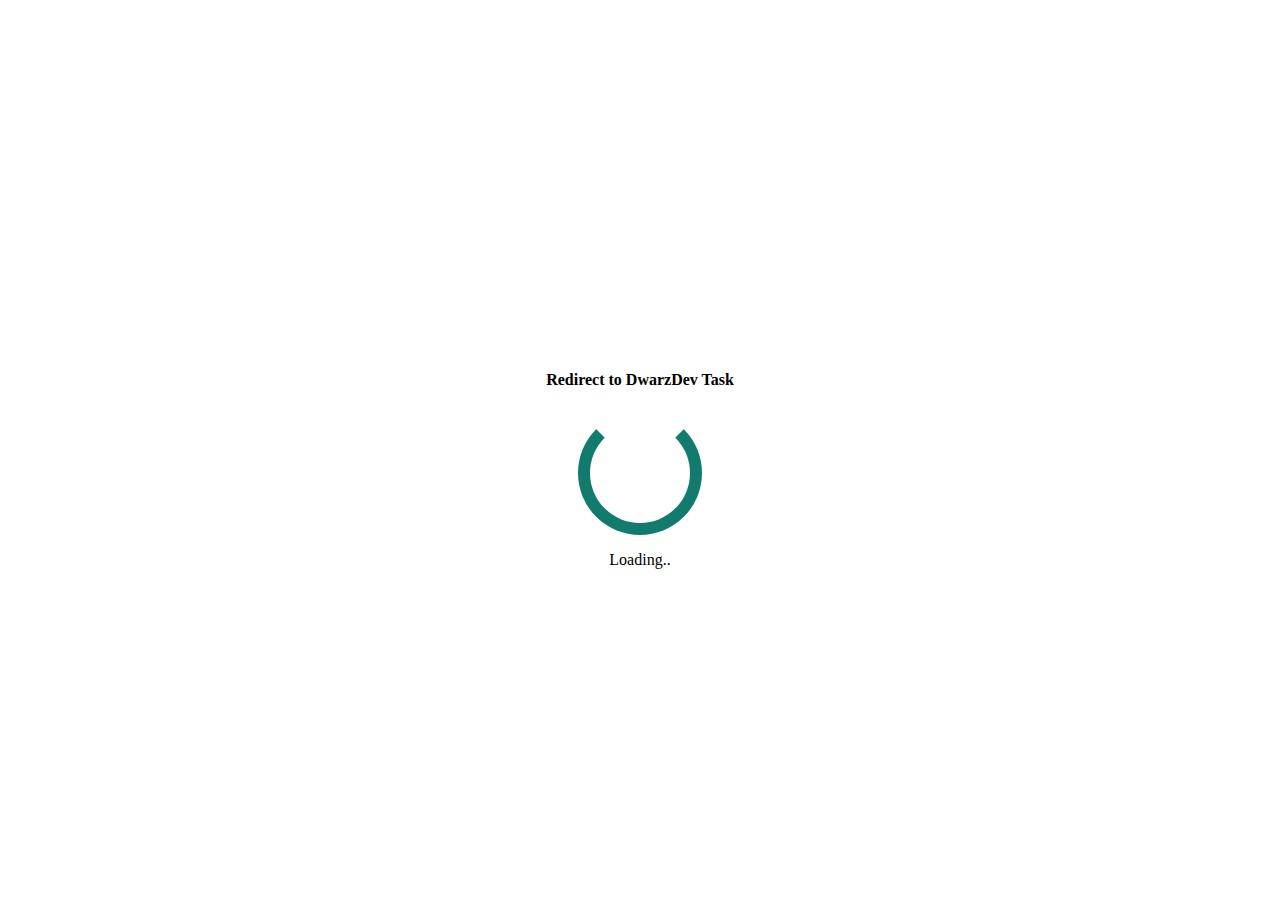
<file: index.html>
<!DOCTYPE html>
<html lang="en">
<head>
    <meta charset="UTF-8">
    <meta http-equiv="X-UA-Compatible" content="IE=edge">
    <meta name="viewport" content="width=device-width, initial-scale=1.0">
    <meta http-equiv="refresh" content="4; url=./flexbox/index.html">
    <title>Redirect to DwarzDev Task..</title>
    <style>
        body {
            margin: 0;
            padding: 0;
        }
        .container {
            margin: auto;
            width: 200px;
            height: 200px;
            text-align: center;
            position: absolute;
            top: 0;
            bottom: 0;
            left: 0;
            right: 0;
        }
        .load {
            border: 12px solid rgb(17, 124, 110);
            border-radius: 50%;
            border-top: 12px solid white;
            width: 100px;
            height: 100px;
            animation: putar 0.9s linear infinite;
            margin: 0 auto;
        }

        @keyframes putar {
            0% {transform: rotate(0deg);}
            100% {transform: rotate(360deg);}
        }
    </style>
</head>
<body>
    <div class="container">
        <h4>Redirect to DwarzDev Task</h4>
        <div class="load"></div>
        <p>Loading..</p>
    </div>
</body>
</html>
</file>
